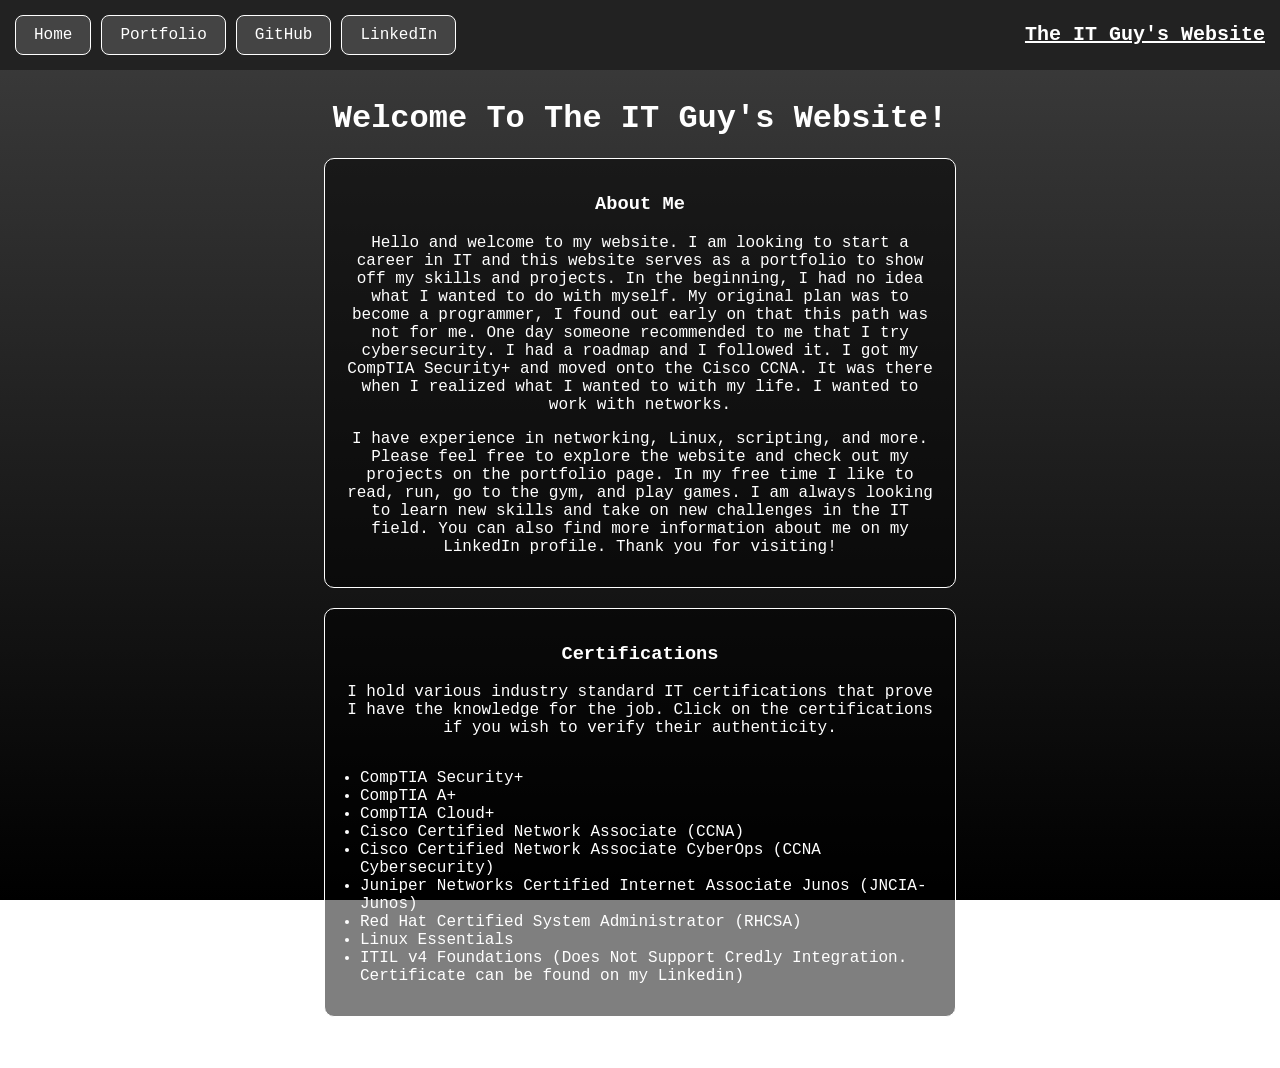
<file: index.html>
<!DOCTYPE html>
<html>
    <head>
        <meta charset="utf-8">
        <title>TheITGuysWebsite</title>
        <meta http-equiv="Content-Security-Policy" content="frame-src 'none'; object-src 'none';">
        <meta http-equiv="X-Frame-Options" content="DENY">
        <meta name="description" content="My IT Portfolio showcasing various projects and skills.">
        <meta name="viewport" content="width=device-width, initial-scale=1">
        <link rel="stylesheet" href="styles.css">
        <link rel="icon" href="/Portfolio/Images/Favicon.png" type="image/x-icon">
    </head>
    <body>
        <h1 class="title">Welcome To The IT Guy's Website!</h1>
        <nav class="button-group">
            <a href="index.html">Home</a>
            <a href="Portfolio/">Portfolio</a>
            <a target="_blank" rel="noopener noopener noreferrer" href="https://github.com/idarbs">GitHub</a>
            <a target="_blank" rel="noopener noopener noreferrer" href="https://www.linkedin.com/in/victorcamarillo/">LinkedIn</a>
            <span class="nav-title">The IT Guy's Website</span>
        </nav>
        <div id="box1" class="content">
            <h3>About Me</h3>
            <p> Hello and welcome to my website. I am looking to start a career in IT and this website serves as a 
                portfolio to show off my skills and projects. In the beginning, I had no idea what I wanted to do with myself.
                My original plan was to become a programmer, I found out early on that this path was not for me. One day someone recommended to me that I try cybersecurity.
                I had a roadmap and I followed it. I got my CompTIA Security+ and moved onto the Cisco CCNA. It was there when I realized what I wanted to with my life. I wanted to work with networks.
            <p> I have experience in networking, Linux, scripting, and more. 
                Please feel free to explore the website and check out my projects on the portfolio page. In my free time I like to read, run, go to the gym, and play games.
                I am always looking to learn new skills and take on new challenges in the IT field.
                You can also find more information about me on my LinkedIn profile. Thank you for visiting!
            </p>
            </p>
        </div>
        <div id="box1" class="content">
            <h3>Certifications</h3>
            <p>I hold various industry standard IT certifications that prove I have the knowledge for the job.
            Click on the certifications if you wish to verify their authenticity.</p>
            <ul>
                <li><a href="https://www.credly.com/badges/23673b03-7563-4803-b762-526ca4c0ecaf/public_url" target="_blank" rel="noopener noreferrer">CompTIA Security+</a></li>
                <li><a href="https://www.credly.com/badges/ae6683a0-ff16-44fc-b447-0a7c0b17e7d9/public_url" target="_blank" rel="noopener noreferrer">CompTIA A+</a></li>
                <li><a href="https://www.credly.com/badges/63d557f6-f2f1-46a2-9c8d-9dab0e61741f/public_url" target="_blank" rel="noopener noreferrer">CompTIA Cloud+</a></li>
                <li><a href="https://www.credly.com/badges/2c3ab1ca-4d59-488f-a0d6-c556894ff2c1/public_url" target="_blank" rel="noopener noreferrer">Cisco Certified Network Associate (CCNA)</a></li>
                <li><a href="https://www.credly.com/badges/2c3ab1ca-4d59-488f-a0d6-c556894ff2c1/public_url" target="_blank" rel="noopener noreferrer">Cisco Certified Network Associate CyberOps (CCNA Cybersecurity)</a></li>                
                <li><a href="https://www.credly.com/badges/bfe7bc86-3bf4-48a8-86af-cc9d4ebf09c8/public_url" target="_blank" rel="noopener noreferrer">Juniper Networks Certified Internet Associate Junos (JNCIA-Junos)</a></li>
                <li><a href="https://www.credly.com/badges/40cee3cb-d991-4156-bf6a-011ea6af7783/public_url" target="_blank" rel="noopener noreferrer">Red Hat Certified System Administrator (RHCSA)</a></li>
                <li><a href="https://www.credly.com/badges/881cfd7c-2de5-4a68-82e6-4bc8ebe4c955/public_url" target="_blank" rel="noopener noreferrer">Linux Essentials</a></li>
                <li>ITIL v4 Foundations (Does Not Support Credly Integration. Certificate can be found on my Linkedin)</li>
            </ul>
        </div>
        </div>
    </body>
</html>
</file>
<file: styles.css>
/* Set the background image and properties */
body { 
  background: linear-gradient(rgb(61, 61, 61), black);
  background-repeat: no-repeat;
  background-attachment: fixed;
}

/* Set the text color and font for headings */
h1, h3 { 
  color: rgb(255, 255, 255);
  font-family: "consolas", monospace;
}

/* Style for the main title */
.title { 
  text-align: center;
  margin-top: 100px;
}

/* Set the text color and font for paragraphs */
p, ul, li{ 
  color: white;
  font-family: "consolas", monospace;
}

/* Style for the images */
img {
  display: block;
  margin: 10px auto;
  border: 5px solid rgb(77, 77, 77);
  max-width: 100%;
  height: auto;
  box-sizing: border-box;
}

/* Style for the text links */
.text-links:link{
  color: #ffffff;
  text-decoration: underline;
}
.text-links:visited{
  color: #3a3a3a;
  text-decoration: underline;
}
.text-links:hover{
  color: #615151;
  text-decoration: underline;
}
.text-links:active{
  color: #493e3e;
  text-decoration: underline;
}

/* Style for the content box */
#box1 { 
  background-color: rgba(0, 0, 0, 0.5);
  padding: 15px;
  border-radius: 10px;
  border: 1px solid rgb(255, 255, 255);
  max-width: 600px;
  margin: 20px auto;
  text-align: center;
}

#box1 ul {
  text-align: left;       /* Aligns the text to the left */
  display: inline-block;  /* Keeps the list container centered inside the box */
  padding-left: 20px;     /* Ensures adequate space for the bullets */
}

#box1 li a {
  color: white;
  text-decoration: none; /* Removes default underline */
  cursor: pointer;       /* Forces the pointer/hand cursor */
  transition: color 0.2s ease, text-decoration 0.2s ease; /* Smooth hover effect */
}

#box1 li a:hover {
  color: #a0a0a0;              /* Changes color on hover (adjust this hex code to match your theme) */
  text-decoration: underline;  /* Adds an underline on hover */
}

/* Style for the navigation button group */
.button-group {
  position: fixed;
  top: 0;
  left: 0;
  width: 100%;
  display: flex;
  gap: 10px;
  padding: 15px;
  background: #222;
  z-index: 1000;
  box-sizing: border-box;
  overflow-x: auto;
  white-space: nowrap;
  -webkit-overflow-scrolling: touch;
}
/* Style for the navigation title */
.nav-title {
  color: #ffffff;
  font-family: "consolas", monospace;
  font-size: 20px;
  font-weight: bold;
  margin-left: auto;
  padding-left: 15px;
  padding-top: 8px;
  text-decoration: underline;
}

/* Style the links like buttons */
.button-group a {
  text-decoration: none;
  color: white;
  background-color: #444;
  padding: 10px 18px;
  border: 1px solid #ffffff;
  border-radius: 8px;
  font-family: "consolas", monospace;
  font-size: 16px;
  display: inline-block;
  flex-shrink: 0;
  transition: background-color 0.3s ease,
    transform 0.2s ease;
}

/* Hover effect */
.button-group a:hover {
  background-color: #666;
  border-color: #b9b9b9;
  transform: translateY(-2px);
}

/* Click effect */
.button-group a:active {
  transform: scale(0.96);
}

/* Add a margin to your body so the buttons don't cover your text */
body {
  margin-top: 60px;
}
</file>
